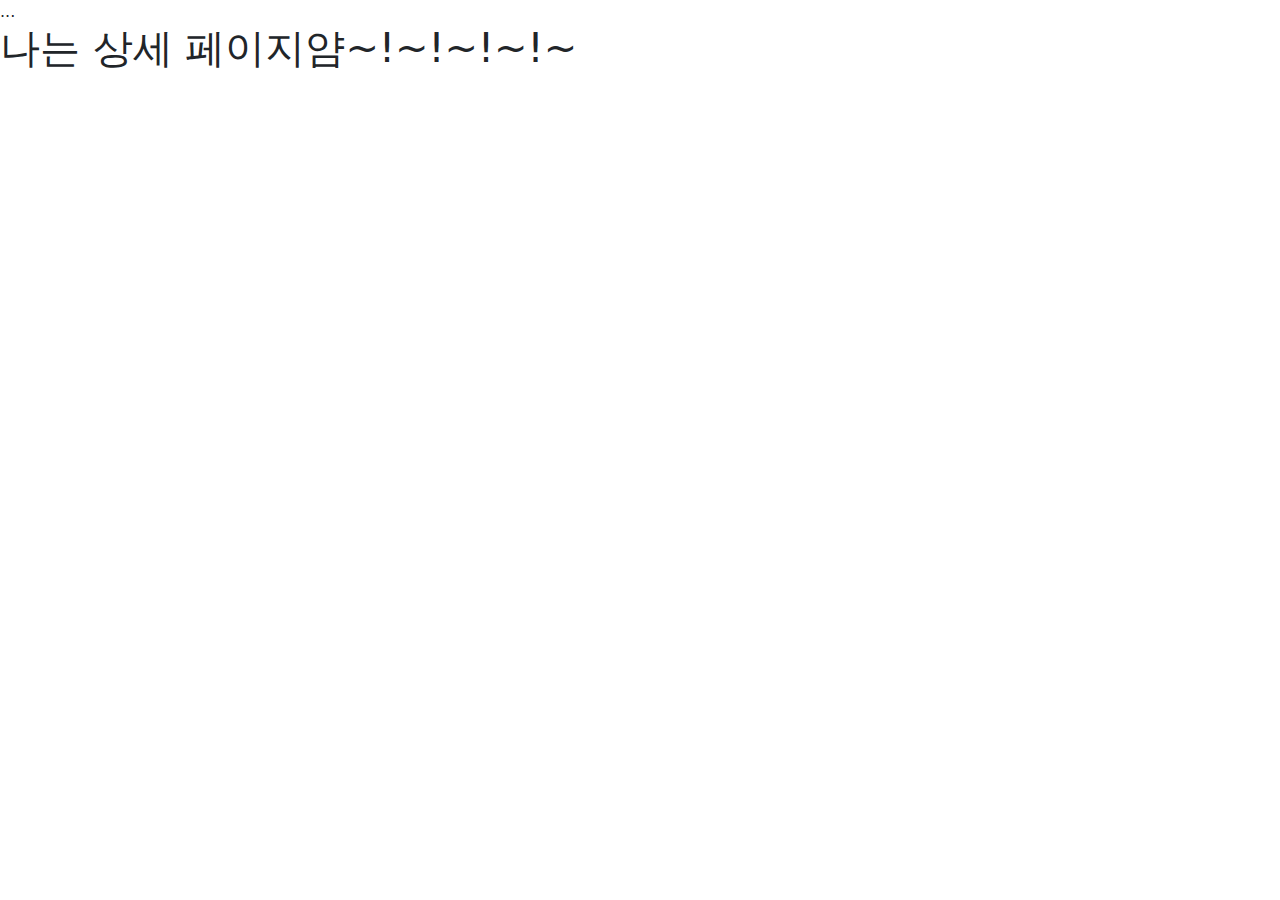
<file: main/resources/templates/contentForm.html>
<!DOCTYPE html>
<html lang="ko">
<head>
    <meta charset="UTF-8">
    <meta name="viewport" content="width=device-width, initial-scale=1.0">
    <link href="https://cdn.jsdelivr.net/npm/bootstrap@5.2.3/dist/css/bootstrap.min.css" rel="stylesheet">
    <script src="https://cdn.jsdelivr.net/npm/bootstrap@5.2.3/dist/js/bootstrap.bundle.min.js"></script>
    <title>상세페이지</title>
</head>
<body>
    <!-- Full screen modal -->
    <div class="modal-dialog modal-fullscreen-sm-down">
    ...<h1>나는 상세 페이지얌~!~!~!~!~</h1>
    </div>
</body>
</html>
</file>
